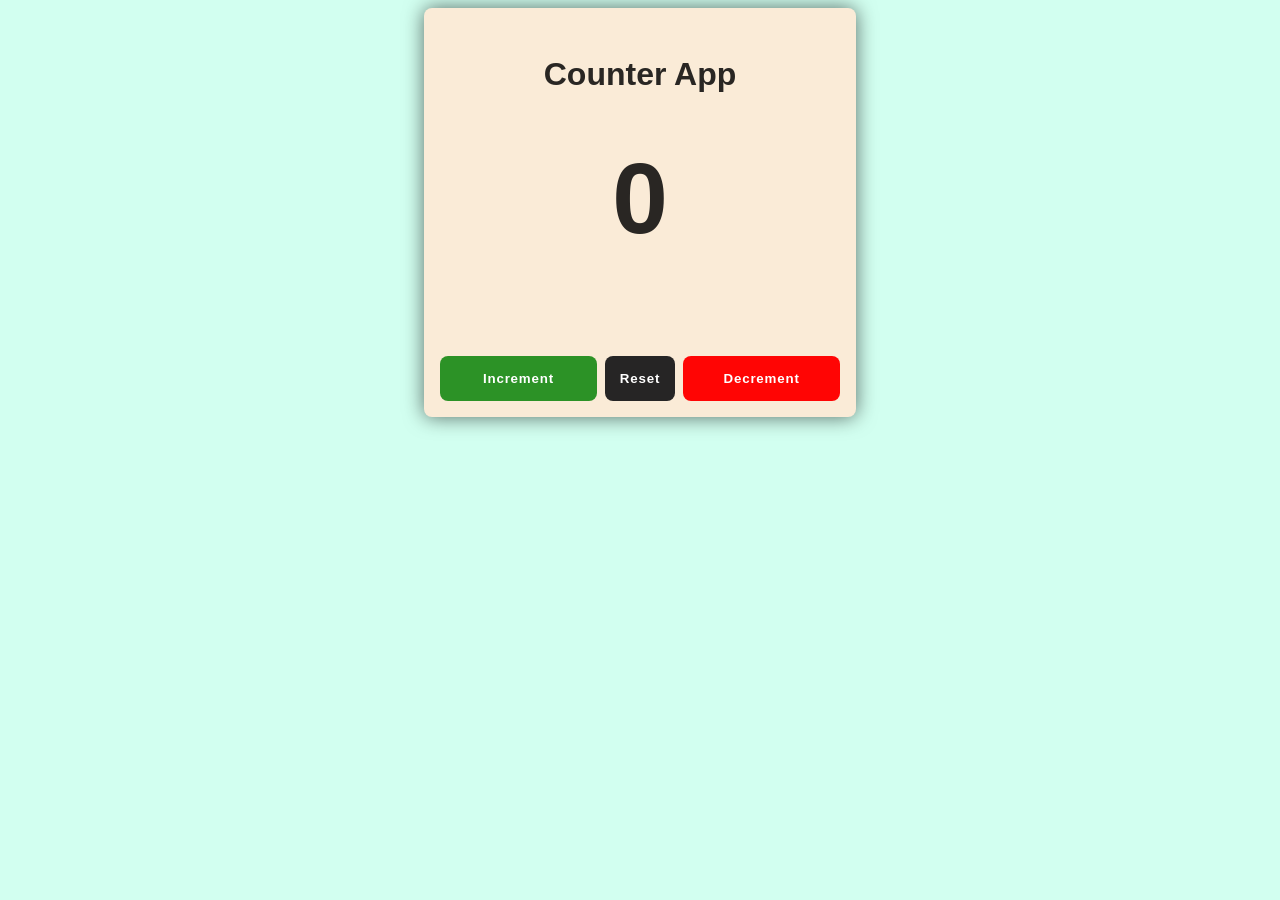
<file: 01-counter-app/index.html>
<!DOCTYPE html>
<html lang="en">

<head>
    <meta charset="UTF-8">
    <meta name="viewport" content="width=device-width, initial-scale=1.0">
    <title>Counter App</title>
    <link rel="stylesheet" href="style.css">
</head>

<body>
    <div class="container">
        <p>Counter App</p>
        <p id="counter">0</p>
        <div class="buttons">
            <button id="inc-btn" onclick="increment()">Increment</button>
            <button id="reset-btn" onclick="reset()">Reset</button>
            <button id="dec-btn" onclick="decrement()">Decrement</button>
        </div>
    </div>

    <script src="script.js"></script>
</body>

</html>
</file>
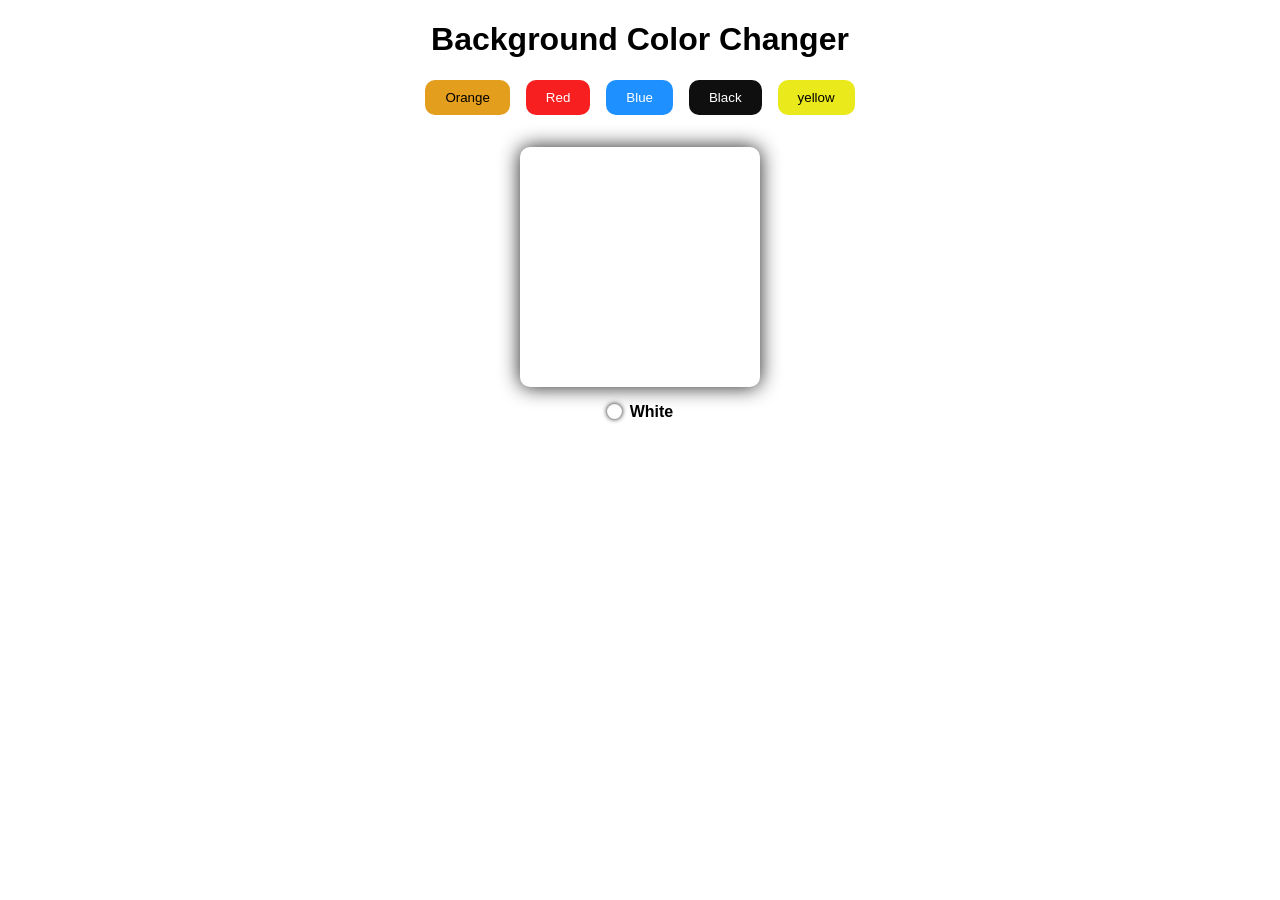
<file: 02-background-changer/index.html>
<!DOCTYPE html>
<html lang="en">

<head>
    <meta charset="UTF-8">
    <meta name="viewport" content="width=device-width, initial-scale=1.0">
    <title>Document</title>
    <link rel="stylesheet" href="style.css">
</head>

<body>
    <h1>Background Color Changer</h1>
    <div class="container">
        <button class="button" id="orange" onclick="changeColor('orange')">Orange</button>
        <button class="button" id="red" onclick="changeColor('red')">Red</button>
        <button class="button" id="blue" onclick="changeColor('blue')">Blue</button>
        <button class="button" id="black" onclick="changeColor('black')">Black</button>
        <button class="button" id="yellow" onclick="changeColor('yellow')">yellow</button>
    </div>

    <div class="box"></div>
    <div class="indicator">
        <div id="show-color"></div>
        <p>White</p>
    </div>

    <script src="./script.js"></script>
</body>

</html>
</file>
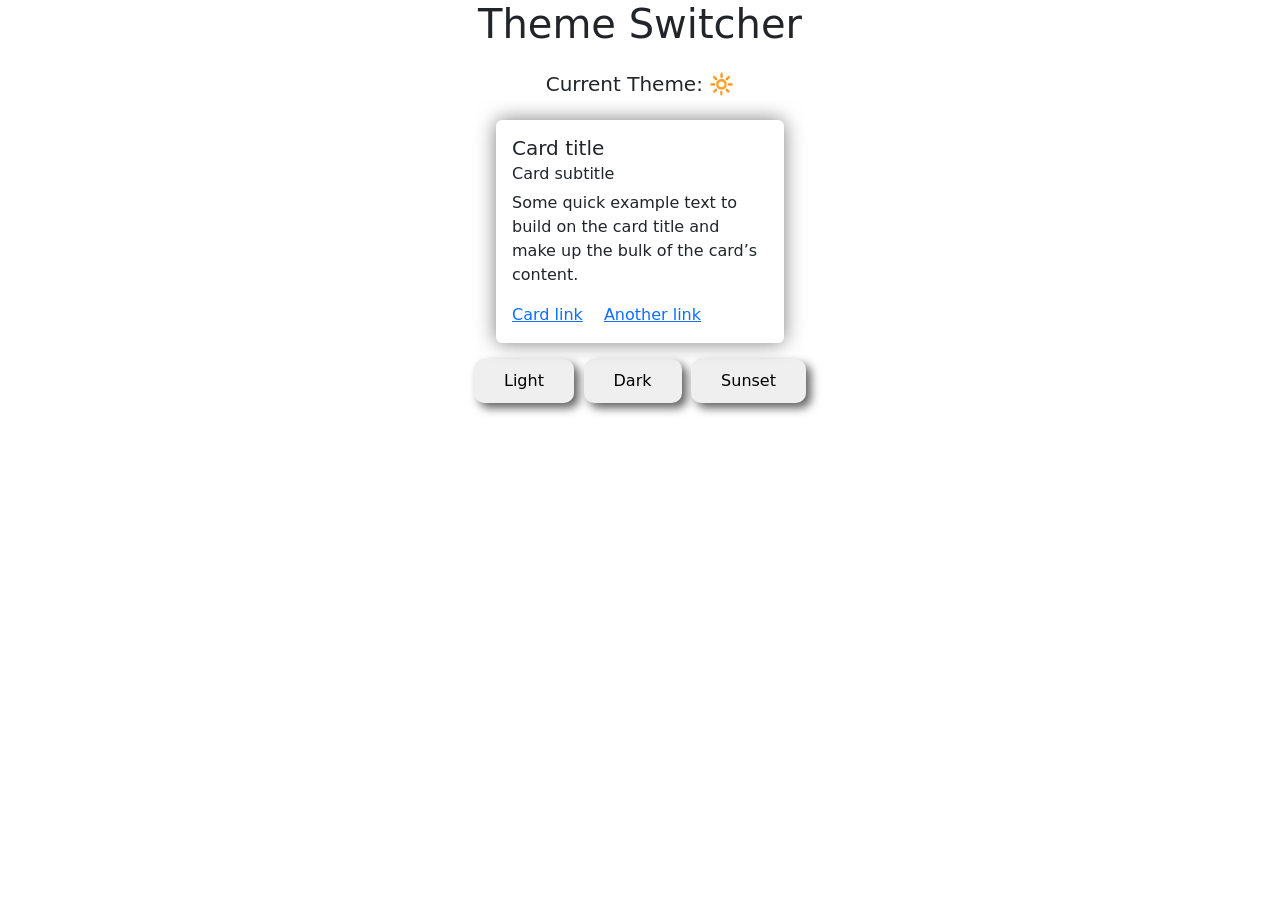
<file: 03-Theme-changer/index.html>
<!DOCTYPE html>
<html lang="en">

<head>
    <meta charset="UTF-8">
    <meta name="viewport" content="width=device-width, initial-scale=1.0">
    <title>Document</title>
    <link href="https://cdn.jsdelivr.net/npm/bootstrap@5.3.8/dist/css/bootstrap.min.css" rel="stylesheet"
    integrity="sha384-sRIl4kxILFvY47J16cr9ZwB07vP4J8+LH7qKQnuqkuIAvNWLzeN8tE5YBujZqJLB" crossorigin="anonymous">
    <link rel="stylesheet" href="style.css">
    <!-- 🔆🌙☀️ -->
</head>

<body>
    <div class="container">
        <h1>Theme Switcher</h1>
        <h5>Current Theme: 🔆</h5>
        <div class="card" style="width: 18rem; border: none; box-shadow: 0px 0px 20px rgb(126, 125, 125);">
            <div class="card-body">
                <h5 class="card-title">Card title</h5>
                <h6 class="card-subtitle mb-2">Card subtitle</h6>
                <p class="card-text">Some quick example text to build on the card title and make up the bulk of the
                    card’s
                    content.</p>
                <a href="#" class="card-link">Card link</a>
                <a href="#" class="card-link">Another link</a>
            </div>
        </div>
        <div class="button-div">
            <button class="button">Light</button>
            <button class="button">Dark</button>
            <button class="button">Sunset</button>
        </div>
    </div>

    <script src="./script.js"></script>
</body>

</html>
</file>
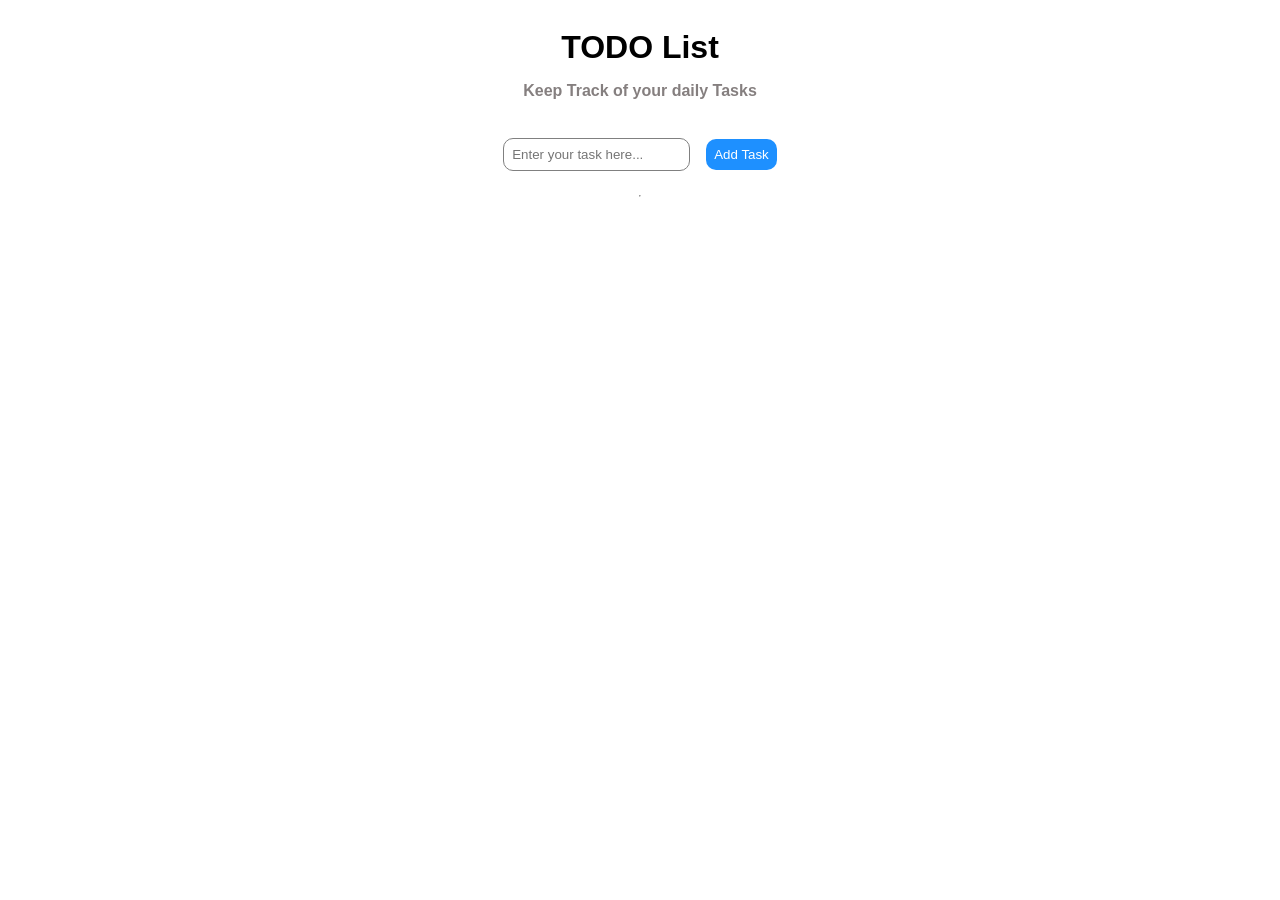
<file: 04 -TODO-list/index.html>
<!DOCTYPE html>
<html lang="en">

<head>
    <meta charset="UTF-8">
    <meta name="viewport" content="width=device-width, initial-scale=1.0">
    <title>Document</title>
    <link rel="stylesheet" href="style.css">
</head>

<body>
    <h1>TODO List</h1>
    <h4>Keep Track of your daily Tasks</h4>
    <div class="input-area">
        <input type="text" placeholder="Enter your task here..." id="input">
        <button id="add-btn">Add Task</button>
    </div>
    <hr>
    <ul id="task-list"></ul>

    <script src="./script.js"></script>
</body>

</html>
</file>
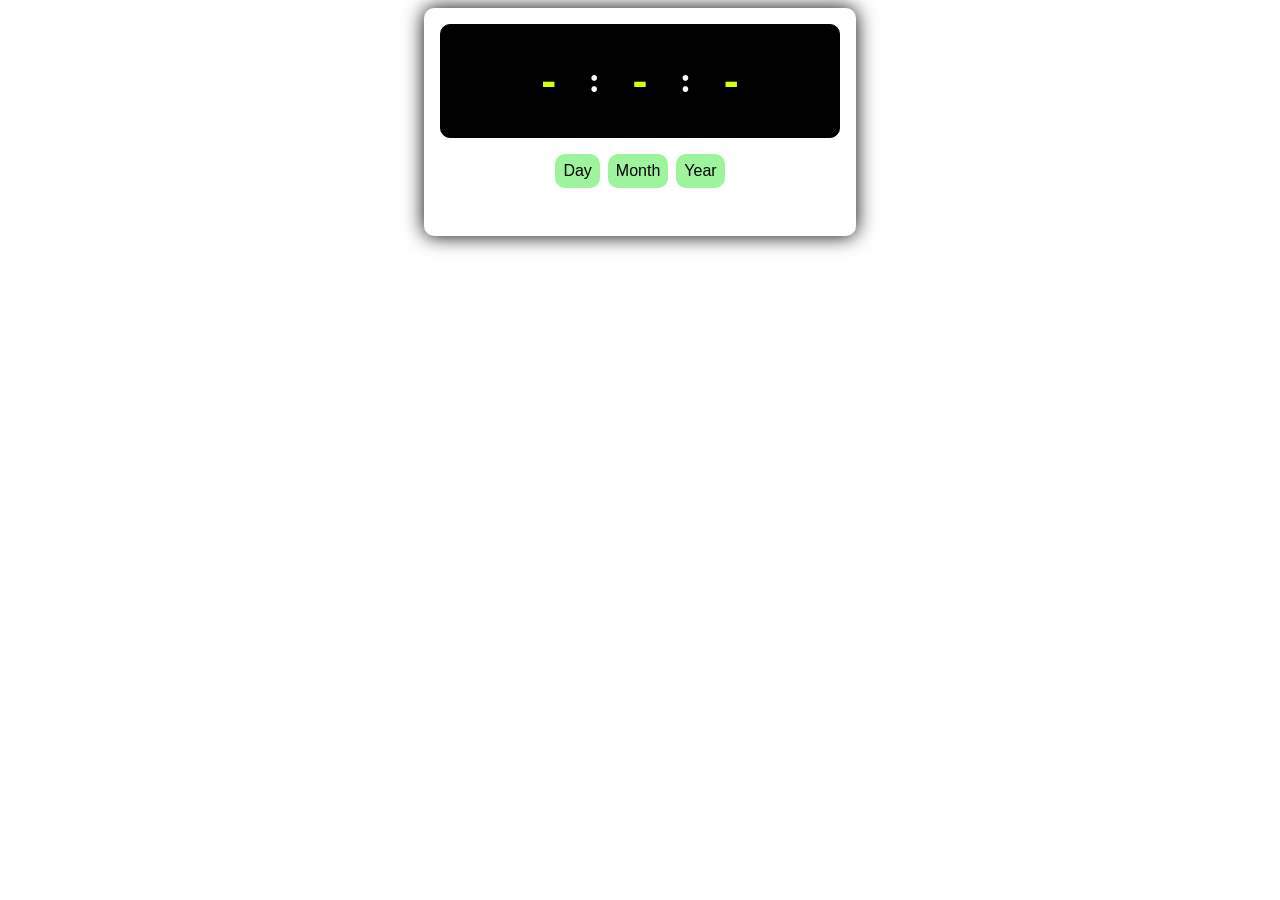
<file: 05-Digital-Clock/index.html>
<!DOCTYPE html>
<html lang="en">
<head>
    <meta charset="UTF-8">
    <meta name="viewport" content="width=device-width, initial-scale=1.0">
    <title>Digital Clock</title>
    <link rel="stylesheet" href="style.css">
</head>
<body>
    <div class="container">
        <div class="clock">
            <h1 id="hours">-</h1>
            <h2>:</h2>
            <h1 id="minutes">-</h1>
            <h2>:</h2>
            <h1 id="seconds">-</h1>
            <h3></h3>
        </div>
        <div class="day">
            <span id="day">Day</span>
            <span id="month">Month</span>
            <span id="year">Year</span>
        </div>
        <p></p>
    </div>
    <script src="./script.js"></script>
</body>
</html>
</file>
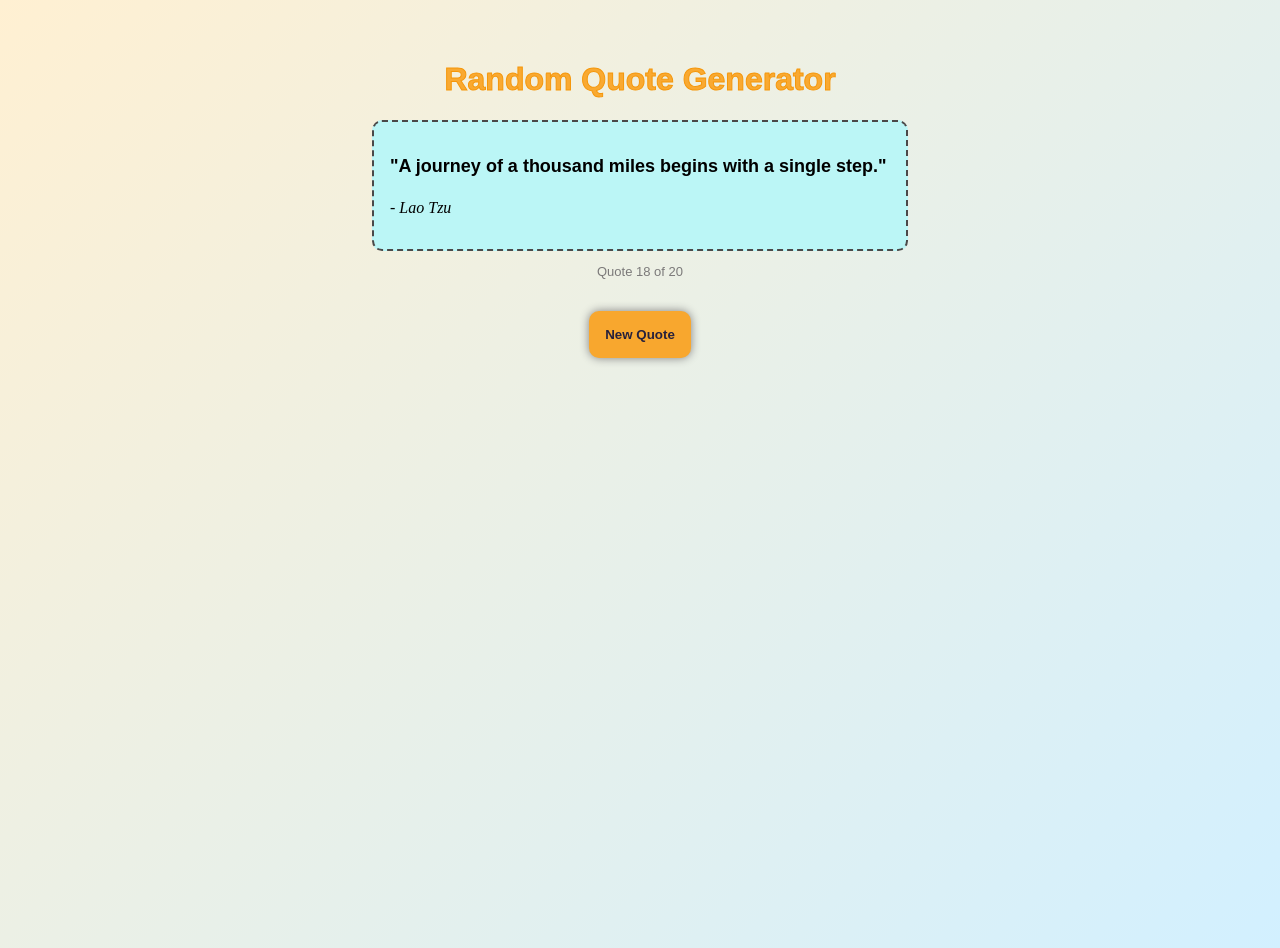
<file: 06-Random-Quote-Generator/index.html>
<!DOCTYPE html>
<html lang="en">
<head>
    <meta charset="UTF-8">
    <meta name="viewport" content="width=device-width, initial-scale=1.0">
    <title>Document</title>
    <link rel="stylesheet" href="style.css">
</head>
<body>
    <h1>Random Quote Generator</h1>
    <div class="quote-card">
        <p id="quote"></p>
        <p id="author"></p>
    </div>
    <p id="count">.</p>
    <button>New Quote</button>

    <script src="./script.js"></script>
</body>
</html>
</file>
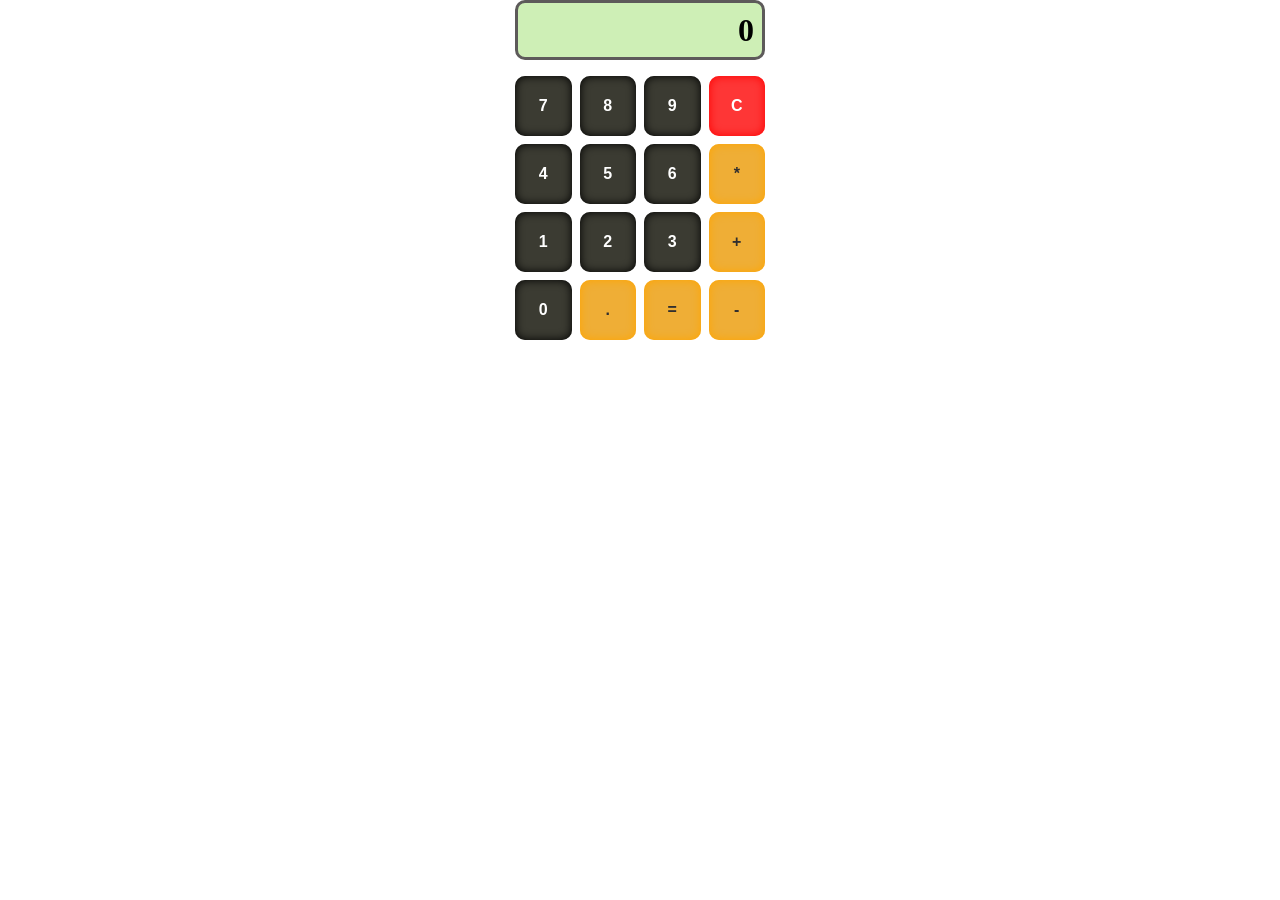
<file: 07-calculator/index.html>
<!DOCTYPE html>
<html lang="en">

<head>
    <meta charset="UTF-8">
    <meta name="viewport" content="width=device-width, initial-scale=1.0">
    <title>Calculator</title>
    <link rel="stylesheet" href="style.css">
</head>

<body>

    <div class="container">

        <div class="screen">0</div>

        <div class="buttons">

            <button>7</button>
            <button>8</button>
            <button>9</button>
            <button id="cancel-btn">C</button>

            <button>4</button>
            <button>5</button>
            <button>6</button>
            <button class="op-btn">*</button>
            
            <button>1</button>
            <button>2</button>
            <button>3</button>
            <button class="op-btn">+</button>
            
            <button>0</button>
            <button class="op-btn">.</button>
            <button class="op-btn">=</button>
            <button class="op-btn">-</button>
            
        </div>

    </div>

    <script src="./script.js"></script>

</body>

</html>
</file>
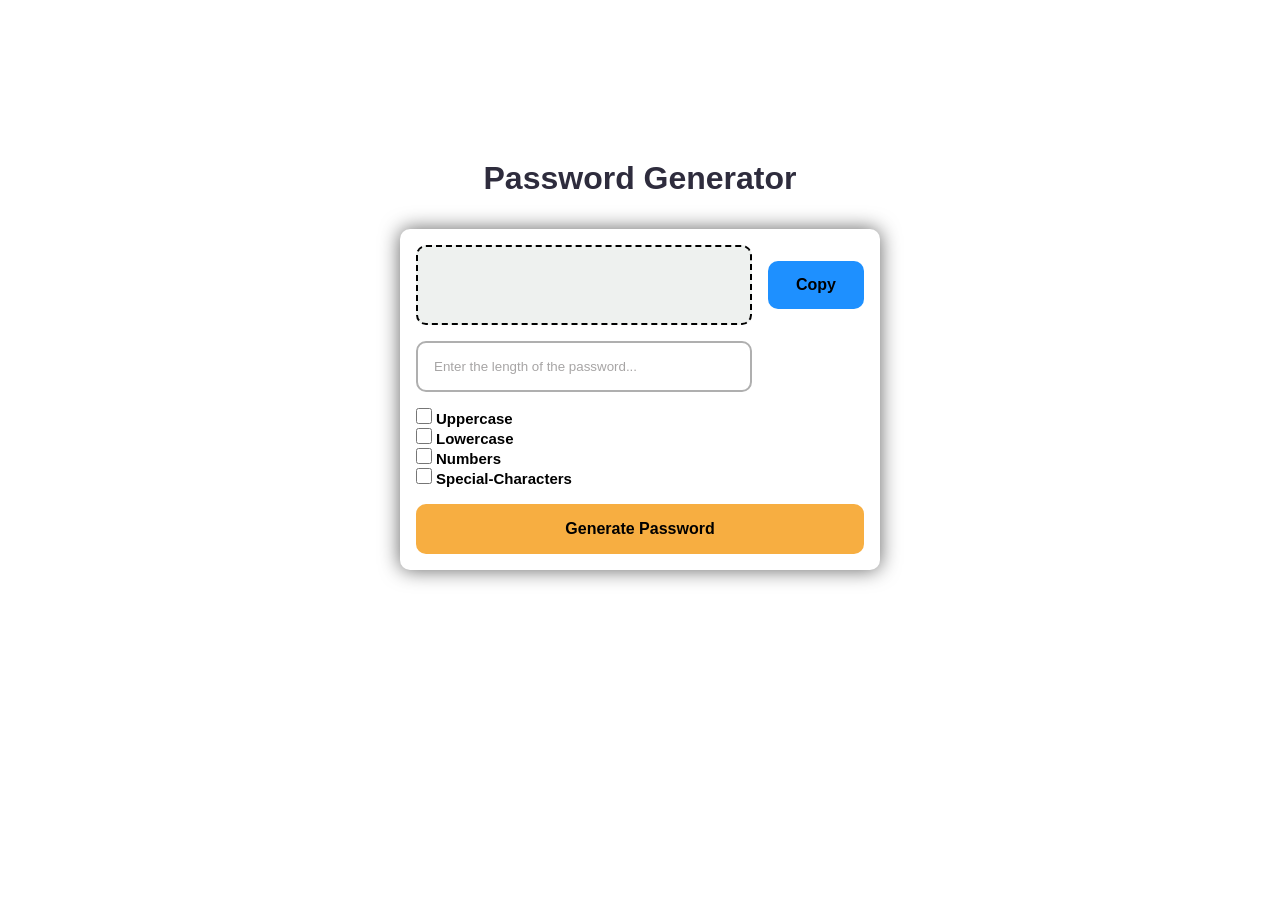
<file: 08-Password-Generator/index.html>
<!DOCTYPE html>
<html lang="en">

<head>
    <meta charset="UTF-8">
    <meta name="viewport" content="width=device-width, initial-scale=1.0">
    <title>Password Generator</title>
    <link rel="stylesheet" href="style.css">
</head>

<body>
    <h1>Password Generator</h1>
    <div class="container">
        <div class="display-box">
            <div class="password"></div>
            <button id="copy-btn">Copy</button>
        </div>
        <div class="option-box">
            <input type="number" placeholder="Enter the length of the password..." id="input"><br>

            <input type="checkbox" id="option1" name="option1" value="Uppercase" >
            <label for="option1" class="check-box"> Uppercase</label ><br>

            <input type="checkbox" id="option2" name="option2" value="Lowercase" >
            <label for="option2"  class="check-box"> Lowercase</label><br>

            <input type="checkbox" id="option3" name="option3" value="Numbers" >
            <label for="option3" class="check-box"> Numbers</label ><br>

            <input type="checkbox" id="option4" name="option4" value="SpecialCharacters" >
            <label for="Special-Numbers" class="check-box"> Special-Characters</label><br>
        </div>
        <button id="generate-btn">Generate Password</button>
    </div>

    <script src="./script.js"></script>
</body>

</html>
</file>
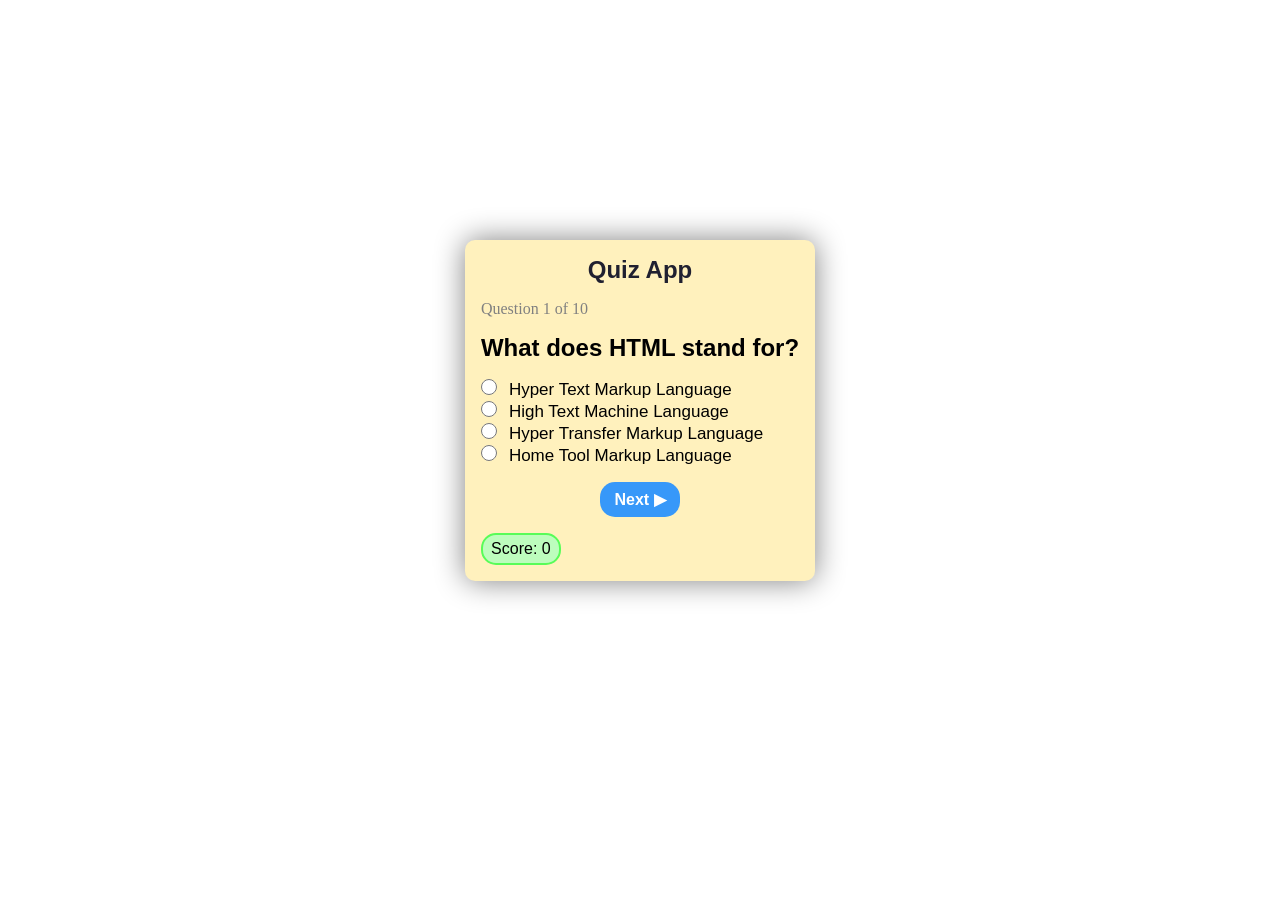
<file: 09-Quiz-app/index.html>
<!DOCTYPE html>
<html lang="en">

<head>
    <meta charset="UTF-8">
    <meta name="viewport" content="width=device-width, initial-scale=1.0">
    <title>Quiz-App</title>
    <link rel="stylesheet" href="style.css">
</head>

<body>
    <div class="container">
        <h2>Quiz App</h2>
        <span id="q-num"></span>
        <span id="question"></span>
        <div class="options">
            <input type="radio" name="answer" value="Option 1">
            <label class="Option"></label><br>

            <input type="radio" name="answer" value="Option 2">
            <label class="Option"></label><br>

            <input type="radio" name="answer" value="Option 3">
            <label class="Option"></label><br>

            <input type="radio" name="answer" value="Option 4">
            <label class="Option"></label><br>
        </div>
        <button>Next ▶</button>
        <div class="score">Score: 0</div>
    </div>

    <script src="./script.js"></script>
</body>

</html>
</file>
<file: 01-counter-app/style.css>
body{
    display: flex;
    justify-content: center;
    align-items: center;
    background-color: rgb(210, 255, 240);
}

.container{
    width: 25rem;
    height: auto;
    padding: 1rem;
    border-radius: 8px;
    box-shadow: 0px 0px 20px rgba(0, 0, 0, 0.585);
    background-color: antiquewhite;
}

p{
    font-family: sans-serif;
    text-align: center;
    font-size: xx-large;
    font-weight: bold;
    color: rgba(0, 0, 0, 0.838);
}

#inc-btn{
    padding: 15px;
    flex: 1;
    border: none;
    border-radius: 8px;
    background-color: rgba(0, 128, 0, 0.822);
    color: white;
    font-weight: bold;
    letter-spacing: 0.8px;
    cursor: pointer;
}

#inc-btn:hover{
    background-color: rgba(0, 128, 0);
}

#dec-btn{
    padding: 15px;
    flex: 1;
    border: none;
    border-radius: 8px;
    background-color: rgba(255, 0, 0, 0.979);
    color: white;
    font-weight: bold;
    letter-spacing: 0.8px;
    cursor: pointer;
}

#dec-btn:hover{
    background-color: rgb(191, 6, 6);
}

#reset-btn{
    padding: 15px;
    border: none;
    border-radius: 8px;
    background-color: rgb(38, 37, 37);
    color: white;
    font-weight: bold;
    letter-spacing: 0.8px;
    cursor: pointer;
}

#reset-btn:hover{
    background-color: rgba(0, 0, 0, 0.933);
}

#counter{
    font-size: 100px;
    text-align: center;
    margin-top: 3rem;
    color: rgba(0, 0, 0, 0.838);
}

.buttons{
    gap: 0.5rem;
    display: flex;
    justify-content: space-between;
    margin-top: 0;
}

@media(max-width: 450px){
    .buttons{
        flex-direction: column;
        gap: 0.5rem;
    }
}
</file>
<file: 02-background-changer/style.css>
h1{
    font-family: sans-serif;
    text-align: center;
}

.container{
    display: flex;
    gap: 1rem;
    justify-content: center;
    align-items: center;
    margin-bottom: 2rem;
}

.button{
    padding: 10px 20px;
    border: none;
    border-radius: 10px;
}

#orange{
    background-color: rgb(227, 158, 30);
    color: black;
}

#red{
    background-color: rgb(247, 31, 31);
    color: white;
}

#blue{
    background-color: dodgerblue;
    color: white;
}

#black{
    background-color: rgb(16, 15, 15);
    color: white;
}

#yellow{
    background-color: rgb(233, 233, 28);
    color: black;
}

.box{
    width: 15rem;
    height: 15rem;
    /* border: 1px solid black; */
    margin: auto;
    box-shadow: 0px 0px 20px rgb(30, 30, 30);
    border-radius: 10px;
    display: flex;
    justify-content: center;
    align-items: center;
    font-weight: 600;
    font-size: large;
    letter-spacing: 1px;
}

.indicator{
    display: flex;
    justify-content: center;
    align-items: center;
    gap: 0.5rem;
}

#show-color{
    width: 15px;
    height: 15px;
    box-shadow: 0px 0px 5px black;
    border-radius: 50%;
}

p{
    font-family: sans-serif;
    font-size: medium;
    font-weight: 600;
}
</file>
<file: 03-Theme-changer/style.css>
.container{
    display: flex;
    flex-direction: column;
    gap: 1rem;
    justify-content: center;
    align-items: center;
}

.button-div{
    display: flex;
    gap: 0.6rem;
    justify-content: center;
    align-items: center;
}

.button{
    border: none;
    border-radius: 10px;
    padding: 10px 30px;
    box-shadow: 5px 5px 10px rgb(99, 98, 98);
}

.button:focus{
    background-color: dodgerblue;
}

.Light{
    background-color: white;
    color: black;
}

.Dark{
    background-color: #2c2c2c;
    color: white;
}

.Sunset{
    background-color: rgb(255, 183, 50);
    color: black;
}
</file>
<file: 04 -TODO-list/style.css>
body{
    display: flex;
    flex-direction: column;
    gap: 1rem;
    justify-content: center;
    align-items: center;
}

h1{
    font-family: sans-serif;
    margin-bottom: 0px;
}

h4{
    margin-top: 0px;
    font-family: sans-serif;
    color: rgb(133, 127, 127);
}

.input-area{
    display: flex;
    gap: 1rem;
    justify-content: center;
    align-items: center;
}

#input{
    flex: 1;
    padding: 0.5rem;
    border-radius: 10px;
    border: 1px solid gray;
}

#add-btn{
    padding: 0.5rem;
    border-radius: 10px;
    border: none;
    background-color: dodgerblue;
    color: white;
    cursor: pointer;
}

#task-list{
    display: flex;
    flex-direction: column;
    justify-content: center;
    gap: 1rem;
}

.li{
    display: flex;
    justify-content: space-between;
    gap: 1rem;
    padding: 0.5rem;
    align-items: center;
    border-radius: 10px;
    box-shadow: 0px 0px 10px rgb(103, 102, 102);
}

.task-name{
    font-family: sans-serif;
    font-size: medium;
}

.remove-btn{
    border: none;
    padding: 0.5rem;
    background-color: rgb(253, 50, 50);
    color: white;
    border-radius: 10px;
}

.completed{
    opacity: 0.5;
}
</file>
<file: 05-Digital-Clock/style.css>
body{
    display: flex;
    justify-content: center;
    align-items: center;
}

.container {
    display: flex;
    flex-direction: column;
    padding: 1rem;
    border: 1px solid black;
    max-width: 400px;
    width: 50%;
    height: auto;
    border: none;
    border-radius: 10px;
    box-shadow: 0px 0px 20px black;
    margin: auto;
}

.clock {
    display: flex;
    flex-direction: row;
    border: 1px solid black;
    justify-content: center;
    align-items: center;
    border-radius: 10px;
    background-color: black;
}

h1 {
    width: 20%;
    text-align: center;
    color: rgb(212, 255, 0);
    font-size: 45px;
    font-family: sans-serif;
}

h2 {
    color: white;
    font-size: 35px;
}

h4 {
    font-family: sans-serif;
    text-align: center;
}

.day {
    display: flex;
    gap: 0.5rem;
    margin-top: 1rem;
    justify-content: center;
    align-items: center;
}

span {
    padding: 0.5rem;
    border-radius: 10px;
    background-color: rgb(157, 244, 157);
    /* font-weight: 600; */
    font-family: sans-serif;
}

h3{
    color: rgb(212, 255, 0);
    font-family: sans-serif;
    margin-bottom: 3rem;
}

p{
    font-family: sans-serif;
    text-align: center;
    font-weight: 600;
}
</file>
<file: 06-Random-Quote-Generator/style.css>
body{
    min-height: 100vh;
    background: linear-gradient(
        135deg,
        rgb(255,240,210),
        rgb(210,240,255)
    );
    padding-top: 2rem;
}

h1{
    font-family: sans-serif;
    text-align: center;
    color: rgb(249, 169, 49);
    -webkit-text-stroke: 1px rgb(245, 150, 9);
}

.quote-card{
    max-width: 500px;
    height: auto;
    border: 2px dashed rgb(74, 72, 72);
    background-color: rgb(187, 246, 246);
    margin: auto;
    display: flex;
    flex-direction: column;
    gap: 1rem;
    border-radius: 10px;
    padding: 1rem;
    transition: transform 0.3s ease;
}

.quote-card:hover{
    transform: scale(1.02);
}

#quote{
    font-family: sans-serif;
    font-weight: 600;
    margin-bottom: 0.2rem;
    font-size: large;
}

#author{
    /* font-family: sans-serif; */
    font-style: italic;
    margin-top: 0.2rem;
}

button{
    display: block;
    margin: 2rem auto;
    padding: 1rem;
    border-radius: 10px;
    border: none;
    background-color: rgb(248, 167, 46);
    cursor: pointer;
    font-weight: 600;
    color: rgb(39, 33, 60);
    box-shadow: 0px 0px 10px rgb(130, 128, 128);
    transition: transform 0.2s ease;
}

button:hover{
    background-color: rgb(255, 181, 71);
    transform: scale(1.05);
}

#count{
    font-family: sans-serif;
    color: rgb(123, 121, 121);
    font-size: small;
    text-align: center;
}
</file>
<file: 07-calculator/style.css>
*{
    box-sizing: border-box;
    padding: 0;
    margin: 0;
}

.container{
    display: flex;
    gap: 1rem;
    flex-direction: column;
    justify-content: center;
    align-items: center;
}

.buttons{
    display: grid;
    grid-template-columns: repeat(4, 1fr);
    gap: 0.5rem;
    width: 250px;
}

button{
    height: 60px;
    border-radius: 10px;
    border: none;
    font-size: medium;
    font-weight: 600;
    background-color: rgb(59, 59, 50);
    color: white;
    box-shadow: inset 0px 0px 10px black;
}

.screen{
    display: flex;
    justify-content: flex-end;
    align-items: center;
    padding: 0.5rem;
    background-color: rgb(206, 239, 182);
    border: 3px solid rgb(93, 90, 90);
    width: 250px;
    height: 60px;
    border-radius: 10px;
    font-weight: 600;
    font-size: xx-large;
}
#cancel-btn{
    background-color: rgb(254, 54, 54);
    color: white;
    box-shadow: inset 0px 0px 10px red;
}

.op-btn{
    background-color: rgb(239, 174, 54);
    color: rgb(49, 47, 47);
    box-shadow: inset 0px 0px 10px orange;
}
</file>
<file: 08-Password-Generator/style.css>
*{
    box-sizing: border-box;
    padding: 0;
    margin: 0;
}

body{
    display: flex;
    flex-direction: column;
    gap: 2rem;
    justify-content: center;
    align-items: center;
}

h1{
    font-family: sans-serif;
    text-align: center;
    color: rgb(46, 44, 61);
    margin-top: 10rem;
}

.container{
    display: flex;
    flex-direction: column;
    border-radius: 10px;
    height: auto;
    width: 30rem;
    padding: 1rem;
    gap: 1rem;
    box-shadow: 0px 0px 20px rgb(98, 98, 98);
}

.display-box{
    display: flex;
    gap: 1rem;
    justify-content: center;
    align-items: center;
}

.password{
    flex: 1;
    height: 5rem;
    /* border: 1px solid black; */
    background-color: rgb(238, 241, 239);
    border: 2px dashed ;
    border-radius: 10px;
    font-size: x-large;
    font-weight: 600;
    font-family: sans-serif;
    display: flex;
    justify-content: center;
    align-items: center;
}

#copy-btn{
    height: 3rem;
    width: 6rem;
    border-radius: 10px;
    border: none;
    font-size: medium;
    font-weight: 600;
    background-color: dodgerblue;
    cursor: pointer;
}

#input{
    width: 21rem;
    padding: 1rem;
    border-radius: 10px;
    margin-bottom: 1rem;
    border: 2px solid rgb(175, 175, 175);
}

#input::placeholder{
    color: rgb(167, 165, 165);
}

.check-box{
    font-family: sans-serif;
    font-weight: 600;
    font-size: 15px;
}

input[type="checkbox"]{
    width: 16px;
    height: 16px;
    cursor: pointer;
}

#generate-btn{
    padding: 1rem;
    font-size: medium;
    font-weight: 700;
    border: none;
    background-color: rgb(247, 174, 65);
    border-radius: 10px;
    transition: transform 0.2s ease;
}

#generate-btn:hover{
    background-color: rgb(246, 157, 24);
    transform: scale(1.02);
}
</file>
<file: 09-Quiz-app/style.css>
* {
    box-sizing: border-box;
    margin: 0;
    padding: 0;
}

body {
    display: flex;
    justify-content: center;
    align-items: center;
}

.container {
    border-radius: 10px;
    box-shadow: 0px 0px 30px grey;
    width: auto;
    height: auto;
    display: flex;
    flex-direction: column;
    gap: 1rem;
    padding: 1rem;
    margin-top: 15rem;
    background-color: rgb(255, 241, 189);
}

h2 {

    font-family: 'Segoe UI', Tahoma, Geneva, Verdana, sans-serif;
    text-align: center;
    color: rgb(32, 32, 48);
}

#q-num {
    font-size: medium;
    color: grey;
}

#question {
    font-size: x-large;
    font-weight: 600;
    font-family: sans-serif;
}

.Option {
    font-family: sans-serif;
    font-size: 17px;
}

input[type="radio"] {
    width: 16px;
    height: 16px;
    cursor: pointer;
    margin-right: 0.5rem;
    margin-top: 1px;
}

button {
    padding: 0.5rem;
    border: none;
    border-radius: 15px;
    font-size: medium;
    font-family: sans-serif;
    font-weight: 600;
    background-color: rgb(55, 152, 249);
    color: white;
    width: 80px;
    margin: auto;
}

button:hover {
    background-color: rgb(106, 106, 253);
}

.score{
    width: 5rem;
    height: 2rem;
    border: 2px solid rgb(88, 252, 88);
    border-radius: 15px;
    background-color: rgb(189, 253, 189);
    display: flex;
    justify-content: center;
    align-items: center;
    font-family: sans-serif;
}
</file>
